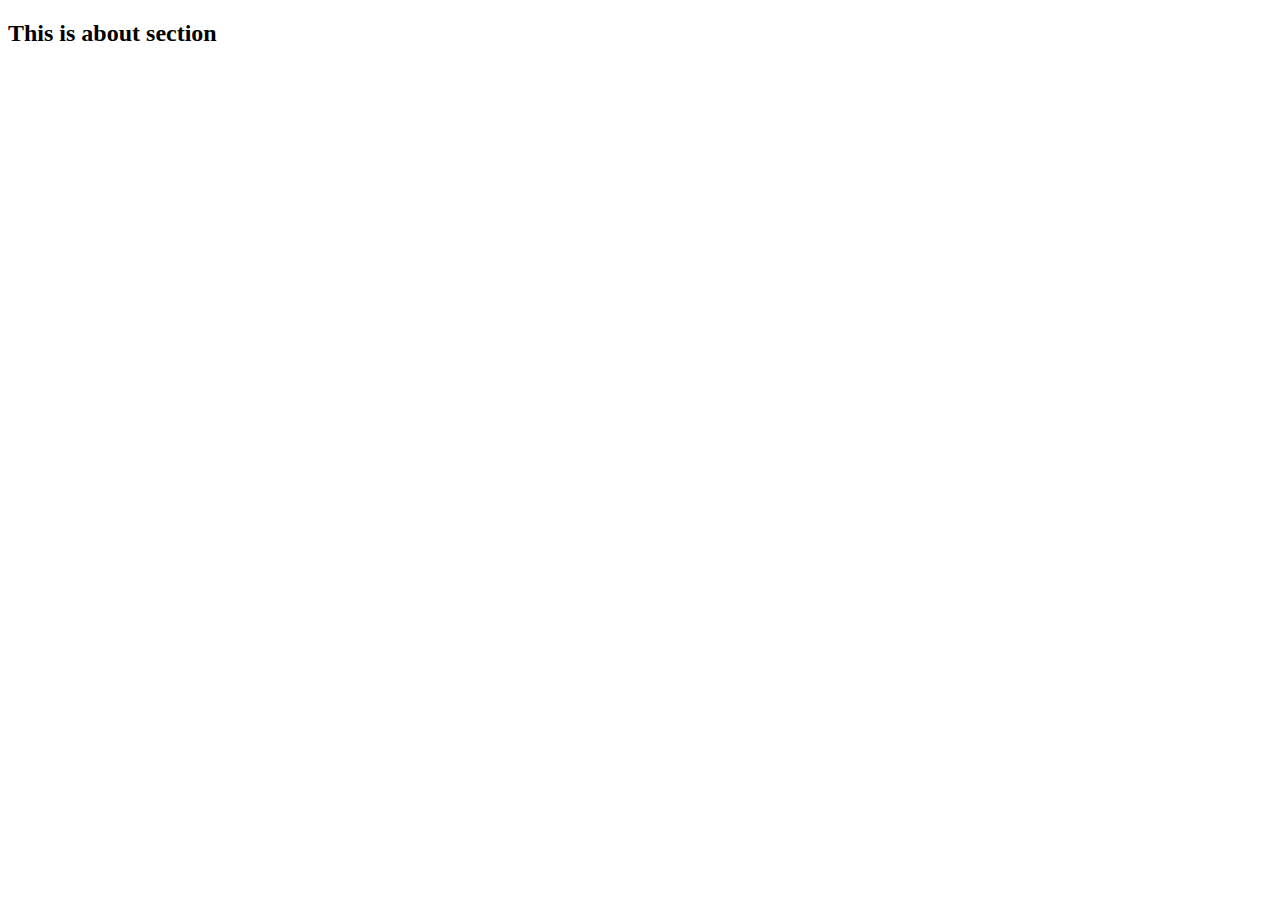
<file: About.html>
<!DOCTYPE html>
<html lang="en">
  <head>
    <meta charset="UTF-8" />
    <meta name="viewport" content="width=device-width, initial-scale=1.0" />
    <title>about</title>
  </head>
  <body>
    <h2>This is about section</h2>
  </body>
</html>
</file>
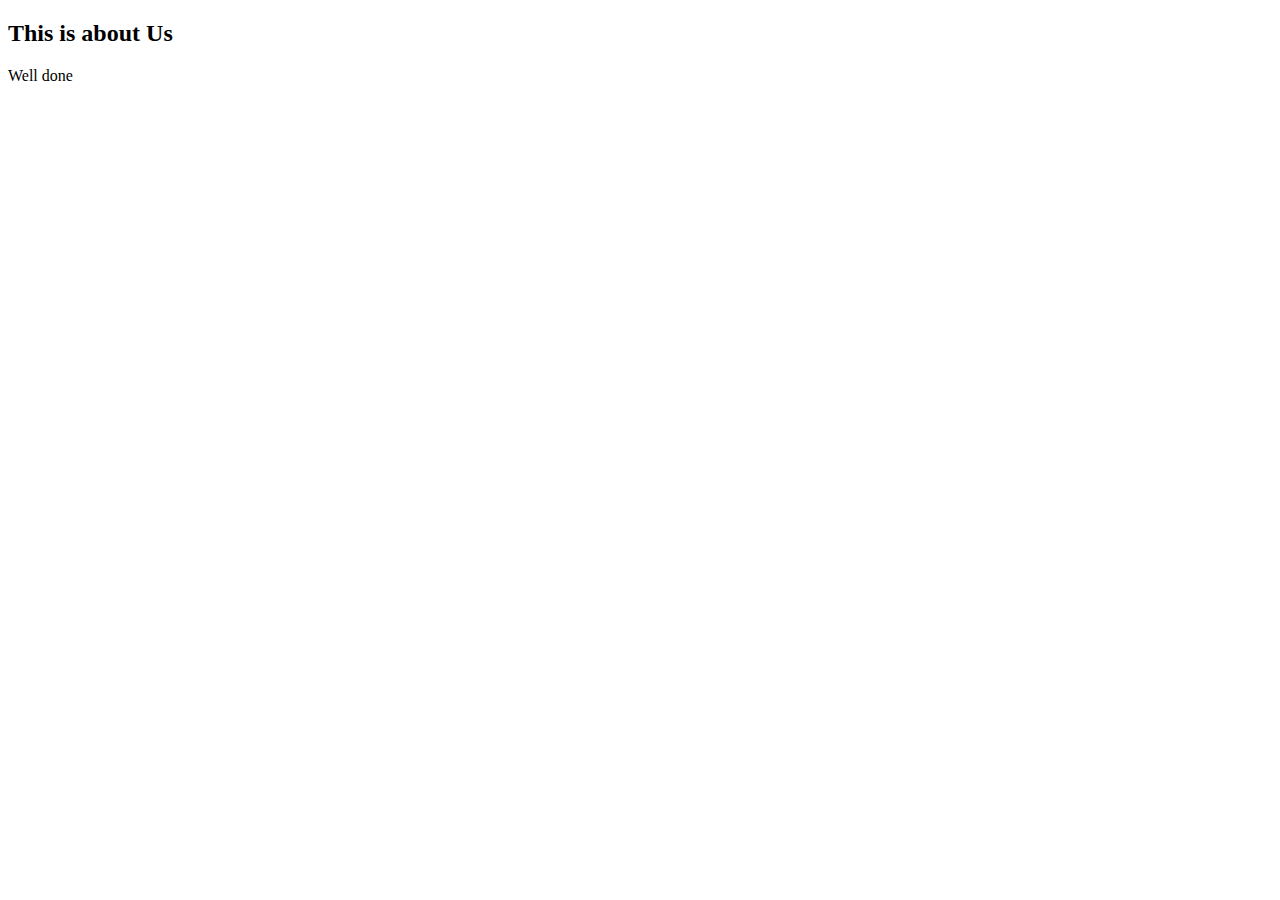
<file: Main.html>
<!DOCTYPE html>
<html lang="en">
  <head>
    <meta charset="UTF-8" />
    <meta name="viewport" content="width=device-width, initial-scale=1.0" />
    <title>About Us</title>
  </head>
  <body>
    <h2>This is about Us</h2>
    <p>Well done</p>
  </body>
</html>
</file>
